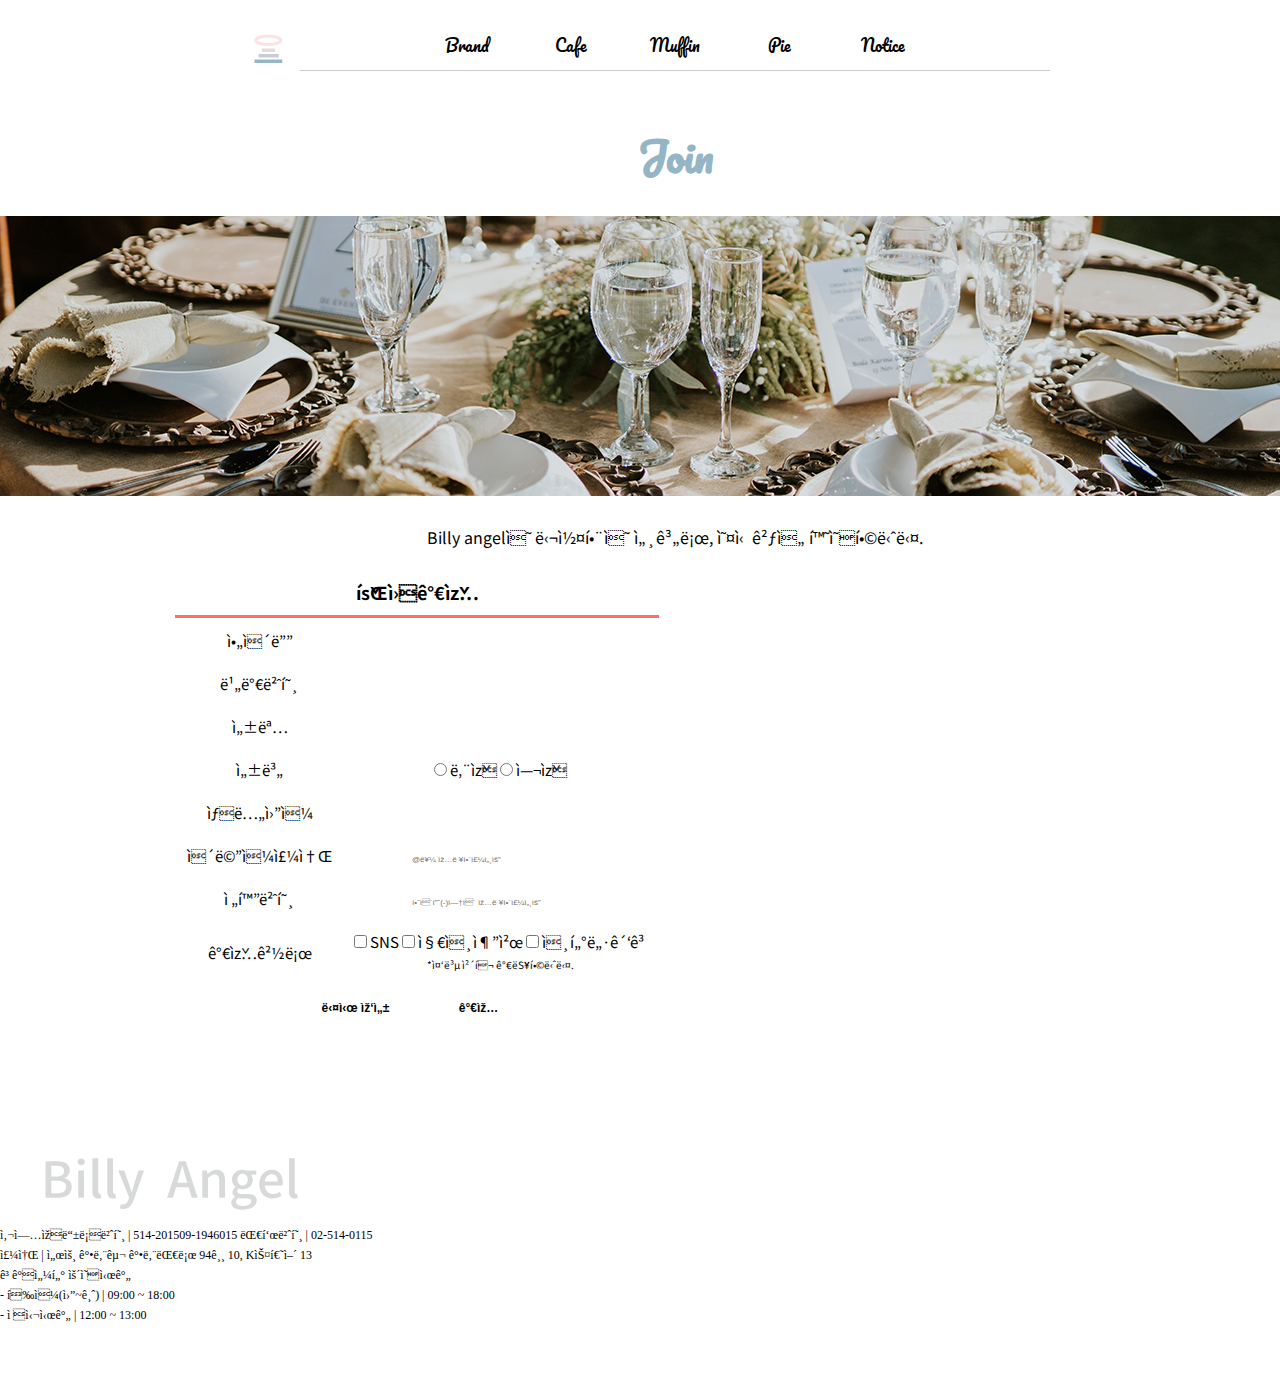
<file: sub_join.html>
<!doctype html>
<html>
<head>
<meta charset="uft-8">
<title>회원가입</title>
	<link href="css/style6.css" rel="stylesheet">
	<link rel="stylesheet" type="text/css" href="https://maxcdn.bootstrapcdn.com/font-awesome/4.7.0/css/font-awesome.min.css">
	<link rel="icon" type="image/png" href="img/favicon.png"> 


</head>
<body>
<header><!--우측상단 네비-->
 <!--<div id="t_nav">
  <ul>
   <li><a href="#">로그인</a></li>
   <li><a href="#">회원가입</a></li>
   <li><a href="#">이용안내</a></li>
  </ul>
 </div>-->

 <div id="sublogo">
   <a href="index.html"><img src="img/logo_subpage.png" alt="서브페이지로고"></a>
 </div>
 
 <nav id="m_nav">
  <ul>
    <li><a href="#">Brand</a>
       <ul class="sub">
	    <li><a href="sub_brand.html">Billy Angel?</a></li>
		<li><a href="#">주문제작</a></li>
		<li><a href="#">매장안내</a></li>
	  </ul>
	</li>
	
	<li><a href="sub_cake.html">Cafe</a>
	   <ul class="sub">
	    <li><a href="#">&nbsp;</a></li>
		<li><a href="#">&nbsp;</a></li>
		<li><a href="#"><img src="img/leftwing.png" width="80" height="30"></a></li>
	   </ul>
	</li>
	<li><a href="#">Muffin</a>
	  <ul class="sub">
	    <li><a href="#">&nbsp;</a></li>
		<li><a href="#">&nbsp;</a></li>
		<li><a href="#"><img src="img/wing.png" width="80" height="30"></a></li>
	   </ul>	
	</li>
	<li><a href="#">Pie</a>
      <ul class="sub">
	    <li><a href="#">&nbsp;</a></li>
		<li><a href="#">&nbsp;</a></li>
		<li><a href="#"><img src="img/rightwing.png" width="80" height="30"></a></li>
	   </ul>
	</li>  
	<li><a href="#">Notice</a>
	  <ul class="sub">
	    <li><a href="#">공지사항</a></li>
		<li><a href="sub_event.html">이벤트</a></li>
		<li><a href="#">고객센터</a></li>
	  </ul>
	</li>
  </ul>
 </nav>
</header>




<section id="join">
<div id="subpage_title">
	 <p>Join</p>
	 <img src="img/join.jpg" alt="회원가입배너">
	 <span>Billy angel의 달콤함의 세계로, 오신 것을 환영합니다.</span>
 </div>
</section>

<section id="content">
<form>
 <table>
 <caption>회원가입</caption>
	 <tr>
	   <td>아이디</td><td><input type="text"></td>
	 </tr>
	 <tr>
	   <td>비밀번호 </td><td><input type="password"></td>
	 </tr>
	 <tr>
	   <td>성명</td><td><input type="text"></td>
	 </tr>
	  <tr>
	   <td>성별</td>
	   <td>
	    <label><input type="radio" name="sex" value="man"> 남자 </label>
		<label><input type="radio" name="sex" value="woman"> 여자</label>
	   </td>
	 </tr>
	  <tr>
	   <td>생년월일</td>
	   <td><input type="text"></td>
	 </tr>
	 <tr>
	   <td>이메일주소</td><td><input type="email" placeholder="@를 입력해주세요"></td>
	 </tr>
	 <tr>
	   <td>전화번호</td><td><input type="tel" placeholder="하이픈(-)없이 입력해주세요"></td>
	 </tr>
	 <tr>
	   <td>가입경로</td>
	   <td>
	    <label><input type="checkbox" name="route" value="sns"> SNS </label>
		<label><input type="checkbox" name="route" value="friend"> 지인추천</label>
		<label><input type="checkbox" name="route" value="netad"> 인터넷광고</label> <br>
		<span>*중복 체크 가능합니다.</span>
	   </td>
	 </tr>
	 <tr>
	  <td colspan="2"> 
	    <button type="reset" value="rewrite" >다시 작성</button>
        <button type="submit" value="join">가입</button></td>
	 </tr>
 </table>

</form> 
</section>


<footer>
 <div id="f_nav">
	<ul>
	 <li><a href="#">브랜드</a></li>
	 <li><a href="#">매장안내</a></li>
	 <li><a href="#">가맹점문의</a></li>
	 <li><a href="#">개인정보처리방침</a></li>
	</ul>
 </div>

 <div><img src="img/logof.png" alt="하단로고" ></div>

 <div id="f_info">
	<p>사업자등록번호 | 514-201509-1946015
	대표번호 | 02-514-0115 <br>
	주소 | 서울 강남구 강남대로 94길 10, K스퀘어 13 <br>
	고객센터 운영시간 <br>
	- 평일(월~금) | 09:00 ~ 18:00 <br>
	- 점심시간 | 12:00 ~ 13:00</p>
 </div>

 <div>
  <ul class="sns">
	<li><a href="#"><i class="fa fa-envelope"></i></a></li>
	<li><a href="#"><i class="fa fa-facebook-square"></i></a></li>
	<li><a href="#"><i class="fa fa-twitter-square"></i></a></li>
	<li><a href="#"><i class="fa fa-instagram"></i></a></li>
  </ul>
 </div>
</footer>

 
</body>
</html>
</body>
</html>
</file>
<file: css/style6.css>
@charset "utf-8";
@import url('https://fonts.googleapis.com/css2?family=Pacifico&display=swap');  /*font-family: 'Pacifico', cursive;*/
@import url('https://fonts.googleapis.com/css2?family=Noto+Sans+KR&display=swap'); /*font-family: 'Noto Sans KR', sans-serif;*/
/*-------------공통------------------------*/
*{margin:0; padding:0;}
a:link,a:visited {text-decoration:none;color:#000;}

/*--------------상단------------------------
#t_nav {width:1350px; margin:0 auto;}
#t_nav ul li{float:right; font-family:"Noto"; font-size:12px; padding:10px; }
#t_nav ul li a{color:#000;}
#t_nav ul li a:hover{color:#93b5c6;}*/

header{width:1350px;margin:0 auto;}
#sublogo {width:50px; margin:0 auto; padding-top:30px; padding-left:250px; float:left;} /*로고 크기 : 37*40*/
/*★12/27 왜 margin:0 auto;인데 페이지를 줄이면 맨 왼쪽으로 가는지. 가끔 넓이 줘도 마진영오토 안듣는 애들 왜그런건지. -> 헤더를 안줘서 그럤어*/

/*--------------메뉴드롭-------------------*/
#m_nav{ width:750px; margin:0 auto; padding-top:20px; border-bottom:1px solid #ccc;}
#m_nav > ul {width:100%; margin:0 auto;text-align:center;position:relative; }
#m_nav > ul > li{
		display:inline-block; position:relative; 
		width:100px; height:40px; padding-bottom:10px;}/*padding:10px 0;*/
#m_nav > ul > li > a{display:inline; line-height:50px; 
						font-family: 'Pacifico', cursive; 
					text-align:center; color:#000; transition:all 1s;}
#m_nav > ul > li:hover > a{color:#ffe3e3; transition:all 1s; }					

#click{border-top:5px solid #ffe3e3; border-radius:2px;}


.sub{position:absolute; left:0px; height:125px; /*left:-3에서 0으로 변경*/
	padding:10px 0; z-index:1; top:60px; display:none; } /*top:50-> 60으로 변경*/

.sub li{background:#fff; padding-bottom:5px; }
.sub li:nth-child(3){border-radius:0 0 10px 10px; } 

.sub > li{position:relative; width:100px; height:40px;} 
.sub > li > a{font-family:'Noto Sans KR', sans-serif; font-size:14px; color:#000; 
				line-height:40px; transition:all 1s;}
.sub > li:hover > a{color:#93b5c6; transition:all 1s;}

/*-------상단------------------------*/
#join{clear:both; margin-top:50px;}
#subpage_title{width:1350px; margin:0 auto; text-align:center;}
#subpage_title p{font-family: 'Pacifico', cursive; color:#93b5c6; 
					font-size:40px; font-weight:bold; }
#subpage_title img{margin:25px 0;} /*background:pink; width:1350px; height:280px;*/
#subpage_title span{font-family:'Noto Sans KR', sans-serif; font-size:16px; }/*글씨가 자꾸 먹혀서 그냥 16으로 함*/		


/*-----------컨텐츠 메인----------*/
#content{width:1350px; margin:0 auto; text-align:center;}
form{font-family: 'Noto Sans KR', sans-serif; margin:0 auto; text-align:center; width:1000px;}
caption{font-size:18px; 
			font-weight:bold; 
			border-bottom:3px solid #FF6D6D; 
			padding:30px 10px 10px 10px;}
	td{padding:10px; 
	   text-align:center; 
	   font-size:15px;}
	
	input{background:white; 
	      border:none; 
		  border-radius:5px;}
	input::placeholder{font-size:8px;}
	
	input[type="email"]:invalid{border:2px solid #FF3D68;}
	
	input:focus{background:#EED7CE;}
	
	span{font-size:10px;}
	
	button{ padding: 3px; 
			width:120px; 
			border:none; 
			cursor:pointer;
			background-color:white; 
			margin-bottom:30px; 
			font-size:12px; 
			font-weight:bold;}
	button:hover{background:#FF6D6D; 
				color:white; 
				font-weight:bold;}*/




/*---------------푸터 -----img{width:615px; height:315px;}---------*/
footer{clear:both;width:100%; margin:0 auto; height:400px; background:#93b5c6; text-align:center;
		font-family:"Noto"; color:white; } 
#f_nav ul{padding:30px;}
#f_nav ul li{padding:20px;font-size:14px;  font-weight:bold; display:inline;} 
#f_nav ul li a{color:#fff;} 
#f_nav ul li a:hover{color:#ffe3e3;} 

#f_info{font-size:12px; line-height:20px;}

.sns{width:100%; margin:0 auto; padding-top:30px; }
.sns li{display:inline; padding:15px; }
.sns i{color:#fff;}
</file>
